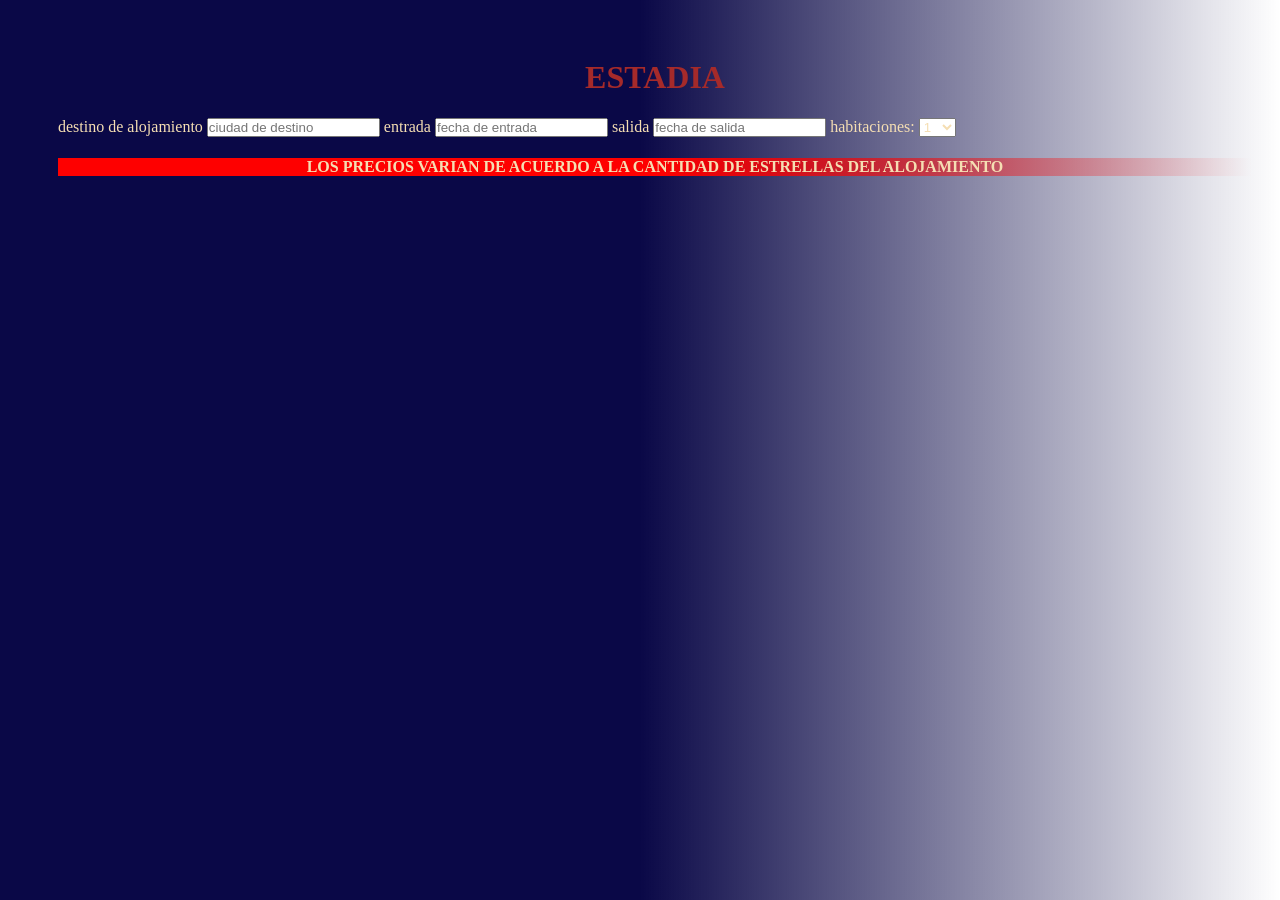
<file: estadia.html>
<!DOCTYPE html>
<html lang="en">
<head>
    <meta charset="UTF-8">
    <meta http-equiv="X-UA-Compatible" content="IE=edge">
    <meta name="viewport" content="width=device-width, initial-scale=1.0">
    <link rel="stylesheet"href="estilos.css">
    <title>ESTADIA</title>
</head>
<h1>ESTADIA</h1>
<body>
    <main>
    <form action="" method="post" enctype="text/plain" class="grid-container">
        <label for="ciudad de destino">destino de alojamiento</label>
        <input id="ciudad de destino" type="text" placeholder="ciudad de destino" name="ciudad de destino">
        <label for="salida">entrada</label>
        <input id="salida" type="text" placeholder="fecha de entrada" name="fecha de entrada">
        <label for="vuelta">salida</label>
        <input id="vuelta" type="text" placeholder="fecha de salida" name="fecha de salida">
        <label id="pasajeros">habitaciones:</label>
        <select>
            <option>1</option>
             <option>2</option>
             <option>3</option>
             <option>4</option>
             <option>5</option>
             <option>6</option>
             <option>7</option>
             <option>8</option>
             <option>9</option>
             <option>10</option>
             <option>+</option> 
        </select>
  <nav class="grid-container">
</main>
    
<footer>
    <h4>LOS PRECIOS VARIAN DE ACUERDO A LA CANTIDAD DE ESTRELLAS DEL ALOJAMIENTO </h4>
</footer>
</html>
</file>
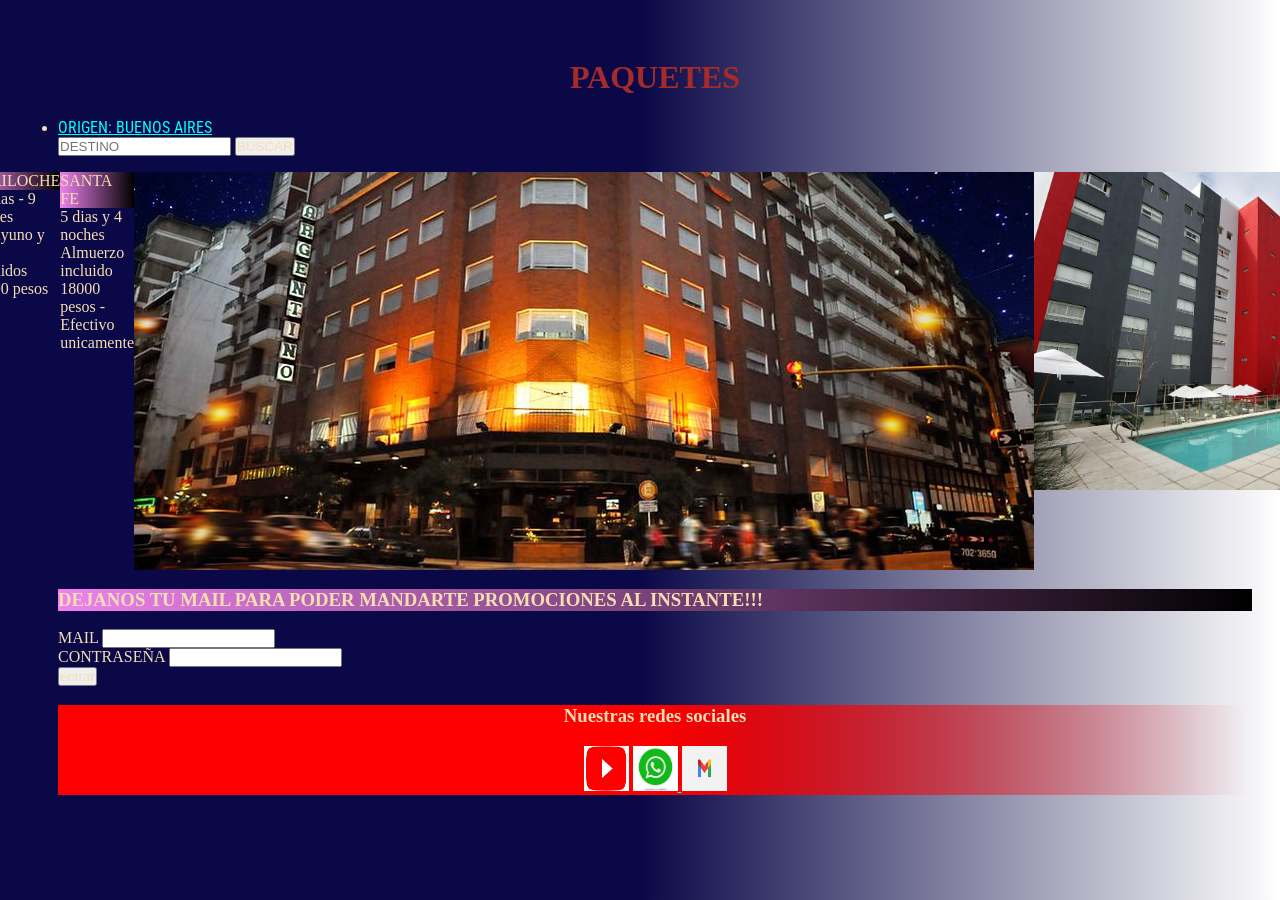
<file: paquetes.html>
<!DOCTYPE html>
<html lang="en">
<head>
    <meta charset="UTF-8">
    <meta http-equiv="X-UA-Compatible" content="IE=edge">
    <meta name="viewport" content="width=device-width, initial-scale=">
    <link rel="stylesheet" href="estilos.css">
    <title>PAQUETES</title>
</head>
<h1>PAQUETES</h1>
<body>
    <nav> 
              <div class="collapse navbar-collapse" id="navbarSupportedContent">
                <ul class="navbar-nav me-auto mb-2 mb-lg-0">
                  <li class="nav-item">
                    <a class="nav-link active" aria-current="page" href="#">ORIGEN: BUENOS AIRES</a>
                  </li>
                <form class="d-flex">
                  <input class="form-control me-2" type="search" placeholder="DESTINO" aria-label="DESTINO">
                  <button class="btn btn-outline-success" type="submit">BUSCAR</button>
                </form>
              </div>
            </div>
          </nav>  
   
    </nav>
    <header>
    <h2>Paquetes con Rebajas</h2>
    <div>
        <div class="linear-gradient">CORDOBA</div>
        <div>7 dias - 6 noches</div>
        <div>Desayuno y almuerzo incluido</div>
        <div> 22000 pesos - se acepta tarjeta</div>
    </div>
    <div>
        <div class="linear-gradient">BARILOCHE</div>
        <div>10 dias - 9 noches</div>
        <div>Desayuno y cena incluidos</div>
        <div>28000 pesos</div>
    </div>
    <div>
        <div class="linear-gradient">SANTA FE</div>
        <div>5 dias y 4 noches</div>
        <div>Almuerzo incluido</div>
        <div>18000 pesos - Efectivo unicamente</div>
    </div>
    <img src="imagen 2/hotel.jpg" alt="publicidad"> <img src="imagen 2/hotel2.jpg" width="40%" height="40%" alt="publicidad">
    </header>
    <h3 class="text-center linear-gradient" >DEJANOS TU MAIL PARA PODER MANDARTE PROMOCIONES AL INSTANTE!!!</h3>
    <form>
        <div class="mb-3">
          <label for="exampleInputEmail1" class="form-label">MAIL</label>
          <input type="email" class="form-control" id="exampleInputEmail1" aria-describedby="emailHelp">
        </div>
        <div class="mb-3">
          <label for="exampleInputPassword1" class="form-label">CONTRASEÑA</label>
          <input type="password" class="form-control" id="exampleInputPassword1">
        </div>
        <button type="submit" class="btn btn-primary">entrar</button>
      </form>
</body>
<footer class="text center" >
  <h3>  Nuestras redes sociales</h3>
      <img src="imagen 2/YouTube-símbolo.jpg" width="45" height="45"  >
  <a href="#">
      <img src="imagen 2/descarga.jpg" width="45" height="45" >
  </a>
  <img src="imagen 2/Gmail-logo.jpg" width="45" height="45">
</footer>
</html>
</file>
<file: estilos.css>
@import url('https://fonts.googleapis.com/css2?family=Roboto+Condensed:ital,wght@1,300;1,400&display=swap');

/*selector universal reset*/
*{
    color: wheat;
    margin: 10;
    padding:0 ;
}
html{
    front-size:62.5%
}
body{
    background: rgb(10,8,71);
    background: linear-gradient(90deg, rgba(10,8,71,1) 50%, rgba(9,0,84,0) 100%);
    padding-right:  20px; 
    padding-left: 50px;
    padding-top: 30px;    
    padding-bottom: 5px;
}
h1{
    color: brown;
    text-align: center;
}
.menu{
    display: flex;
    flex-direction: row;
    min-width: 300px;
}
.text center{
    text-align: center;
}
a{
    color: aqua;
    font-family: 'Roboto Condensed', sans-serif;
}
header{
    display: flex;
    justify-content: center;
}
footer{
    background: rgb(254,0,0);
    background: linear-gradient(90deg, rgba(254,0,0,1) 50%, rgba(0,0,0,0) 100%);
    text-align: center;
}
.flex-container{
    display: flex;
    flex-direction: row-reverse;
    padding: 10px;
    background-color: blue;   
    border: 2px solid black;
    justify-content: center;
}
.flex-container div{
    background-color: blue;
    flex-wrap: wrap;
}
.imagen{
     width: 700px;

}
.linear-gradient{
    background: linear-gradient(to left,black,violet);
}
.transform:hover{
transform: translate(10px);
cursor: pointer;
}
@keyframes texto{
    from{opacity: 0;}
    to{opacity: 1;}
}
nav{
    animation-name: texto;
    animation-duration: 2s;
}
.scale:hover{
    transform: scaley(1.3);
}
@media screen and (min-width: 768px;){
    body{
        background-color: black;
    }
}
</file>
